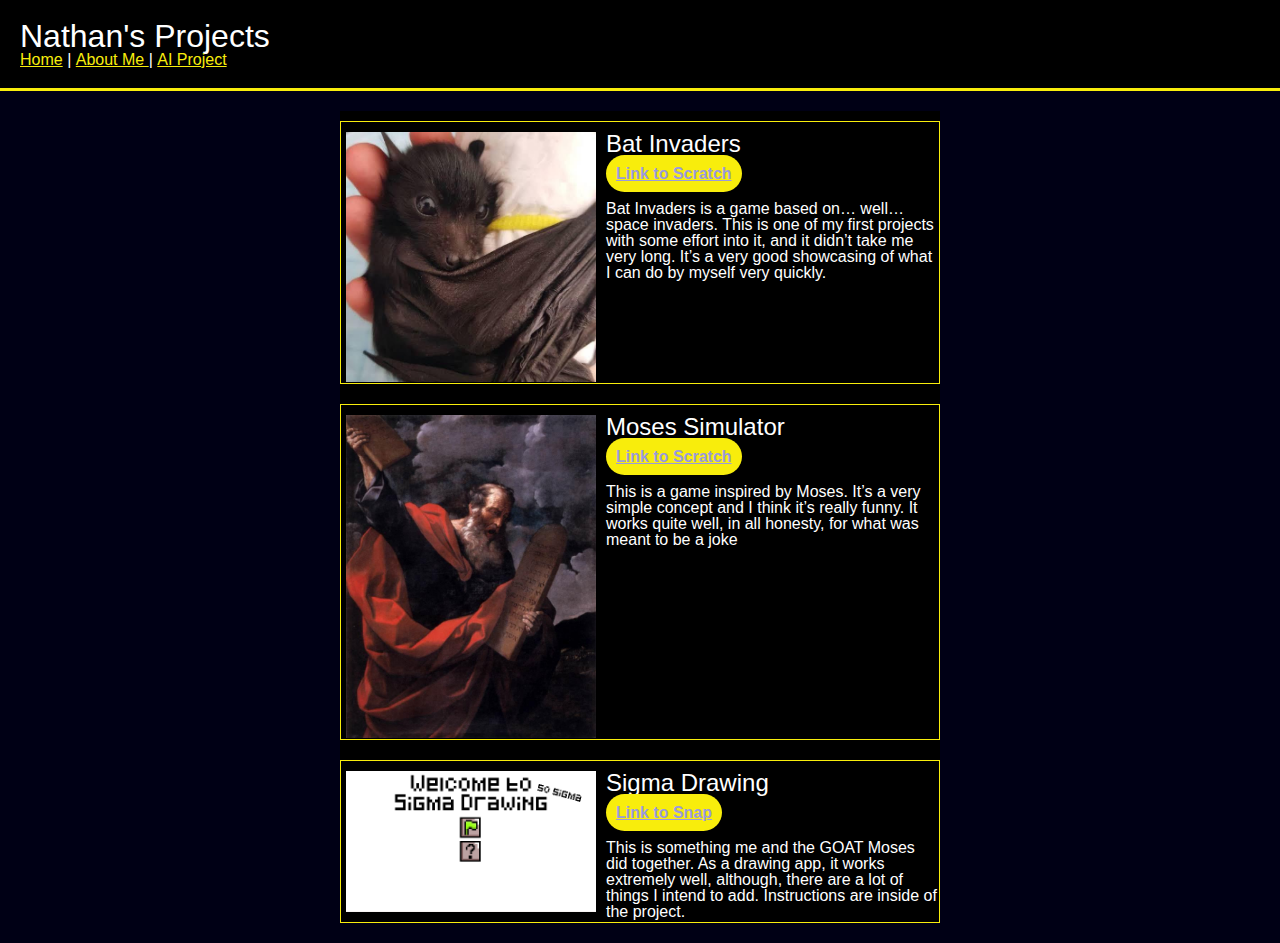
<file: index.html>
<!DOCTYPE html>
<html lang="en">
  <head>
    <meta charset="UTF-8" />
    <meta name="viewport" content="width=device-width, initial-scale=1.0" />
    <meta http-equiv="X-UA-Compatible" content="ie=edge" />
    <title>Nathaniel's Portfolio</title>
    <link rel="stylesheet" href="reset.css" />
    <link rel="stylesheet" href="styles.css" />
  </head>
  <body>
    <header>
      <h1>Nathan's Projects</h1>
      <nav>
        <ul>
          <li><a class="links" href="index.html">Home</a></li>
          <li>|</li>
          <li><a class="links" href="aboutme.html"> About Me </a></li>
          <li>|</li>
          <li><a class="links" href="AIproject.html"> AI Project </a></li>
        </ul>
      </nav>
    </header>
    <div id="project-container">
      <!--start of project temaplate-->
      <div class="project">
        <img src="img/bat.jpg" />
        <h2>Bat Invaders</h2>
        <p>
          <a class="button" href="https://scratch.mit.edu/projects/1057710536/">
            Link to Scratch
          </a>
        </p>
        <p>
          Bat Invaders is a game based on… well… space invaders. This is one of
          my first projects with some effort into it, and it didn’t take me very
          long. It’s a very good showcasing of what I can do by myself very
          quickly.
        </p>
        <div class="clear"></div>
      </div>
      <!--end of project temaplate-->
      <div class="project">
        <img src="img/moses.jpg" />
        <h2>Moses Simulator</h2>
        <p>
          <a class="button" href="https://scratch.mit.edu/projects/1060632167/">
            Link to Scratch
          </a>
        </p>
        <p>
          This is a game inspired by Moses. It’s a very simple concept and I
          think it’s really funny. It works quite well, in all honesty, for what
          was meant to be a joke
        </p>
        <div class="clear"></div>
      </div>
      <div class="project sigma">
        <img src="img/hsahh.PNG" />
        <h2>Sigma Drawing</h2>
        <p>
          <a
            class="button"
            href="https://snap.berkeley.edu/project?username=nat%cf%83tonemetz&projectname=Sigma%20Drawing"
          >
            Link to Snap
          </a>
        </p>
        <p>
          This is something me and the GOAT Moses did together. As a drawing
          app, it works extremely well, although, there are a lot of things I
          intend to add. Instructions are inside of the project.
        </p>

        <ul id="drawing">
          <li>Currently has:</li>
          <li>Choose pen types</li>
          <li>Choose pen colors</li>
          <li>+more</li>
        </ul>
        <div class="clear"></div>
      </div>
    </div>
  </body>
</html>
</file>
<file: styles.css>
body {
  font-family: sans-serif;
  background-color: #000015;
}

header {
  margin-bottom: 20px;
  padding: 20px;
  border-bottom: 3px solid #f8ed0c;
  background-color: black;
  color: white;
}

header h1 {
  font-size: 2em;
}

header nav ul li {
  display: inline;
}

.links {
  color: #f8ed0c;
}

.links:hover {
  color: #00aeff;
}

.project {
  margin-bottom: 20px;
  padding-top: 10px;
  padding-bottom: 1px;

  border: 1px solid #f8ed0c;
}

.project h2,
#aboutme h2 {
  font-size: 1.5em;
  margin-bottom: 10px;
}

.project img,
#aboutme img {
  width: 250px;
  float: left;
  margin-right: 10px;
  padding-left: 5px;
}

.clear {
  clear: both;
}

.sigma {
  height: 100%;
  max-height: 150px;
  overflow-y: scroll;
}

#project-container {
  margin: 0 auto;
  width: 90%;
  max-width: 600px;
  background-color: black;
  color: white;
  padding-top: 10px;
}

#drawing {
  margin-left: 17em;
}

p {
  margin-top: 10px;
  margin-bottom: 19px;
}

#aboutme {
  margin: 0 auto;
  width: 90%;
  max-width: 600px;
  background-color: black;
  color: white;
  padding-top: 10px;
  height: 300px;
  font-family: sans-serif;
  border: #f8ed0c 1px solid;
}

.centered {
  text-align: center;
  border-bottom: #f8ed0c 0.5px solid;
}

.button {
  color: #9a9add;
  background-color: #f8ed0c;
  padding: 10px;
  font-weight: bold;
  border-radius: 25px;
}
.button:hover {
  color: #7878bb;
  background-color: #d6cb0a;
}

.sigma20 {
  background-image: url("img/fleshwater.gif");
  background-repeat: no-repeat;
  background-size: cover;
  background-position: center;
  height: 790px;
  overflow: hidden;
}

.aibody {
  color: white;
}
</file>
